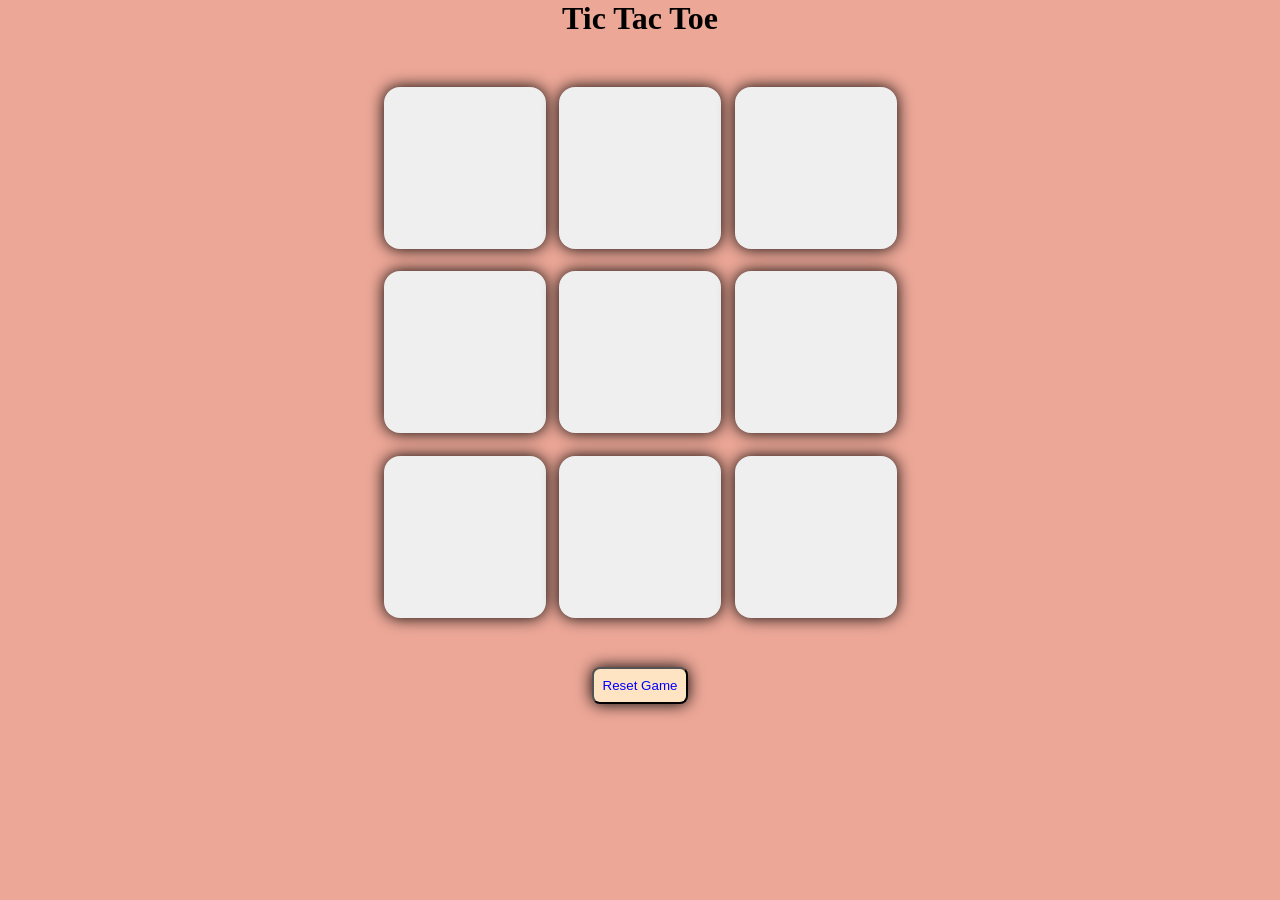
<file: index.html>
<!DOCTYPE html>
<html lang="en">
<head>
    <meta charset="UTF-8">
    <meta name="viewport" content="width=device-width, initial-scale=1.0">
    <link rel="stylesheet" href="style.css">
    <title>Tic Tac Toe Gam</title>
</head>
<body>
    <div class="msg-container hide">
        <button class="newGame">New Game</button>
        <p id="msg">Winner</p>
    </div>
    <main>

        <h1 id="h">Tic Tac Toe</h1>
        <div class="container">
            
            <div class="game">
                <button class="box"></button>
                <button class="box"></button>
                <button class="box"></button>
                <button class="box"></button>
                <button class="box"></button>
                <button class="box"></button>
                <button class="box"></button>
                <button class="box"></button>
                <button class="box"></button>
            </div>
        </div>
        <button class="reset">Reset Game</button>
    </main>
<script src="script.js" ></script>
    
</body>
</html>
</file>
<file: style.css>
*{
    margin: 0px;
    padding: 0px;
}

body{
    background-color: #ECA797;
    text-align: center;
}

.container{
    height: 70vh;
    display: flex;
    align-items: center;
    justify-content: center;
}

.game{
    height: 60vmin;
    width: 60vmin;
    display: flex;
    flex-wrap: wrap;
    justify-content: center;
    align-items: center;
    gap: 1.5vmin;
}
.box{
    height: 18vmin;
    width: 18vmin;
    border-radius: 1rem;
    border: none;
    box-shadow: 0 0 1rem rgba(0, 0, 0, 1);
    font-size: 8vmin;
}

.reset{
    padding: 1vmin;
    border-radius: 0.5rem;
    background-color: bisque;
    color: blue;
    box-shadow: 0 0 1rem rgba(0, 0, 0, 1);
}

.newGame{
    padding: 5vmin;
    width: 40vmin;
    font-size: 5vmin;
    border-radius: 0.5rem;
    background-color: bisque;
    color: blue;
    box-shadow: 0 0 1rem rgba(0, 0, 0, 1);

}

#msg{
    color:rgb(30, 21, 25);
    font-size: 10vmin;
}
.msg-container{
    height: 100vmin;
    display: flex;
    justify-content: center;
    align-items: center;
    flex-direction: column;
}
.hide{
    display: none;
}
</file>
